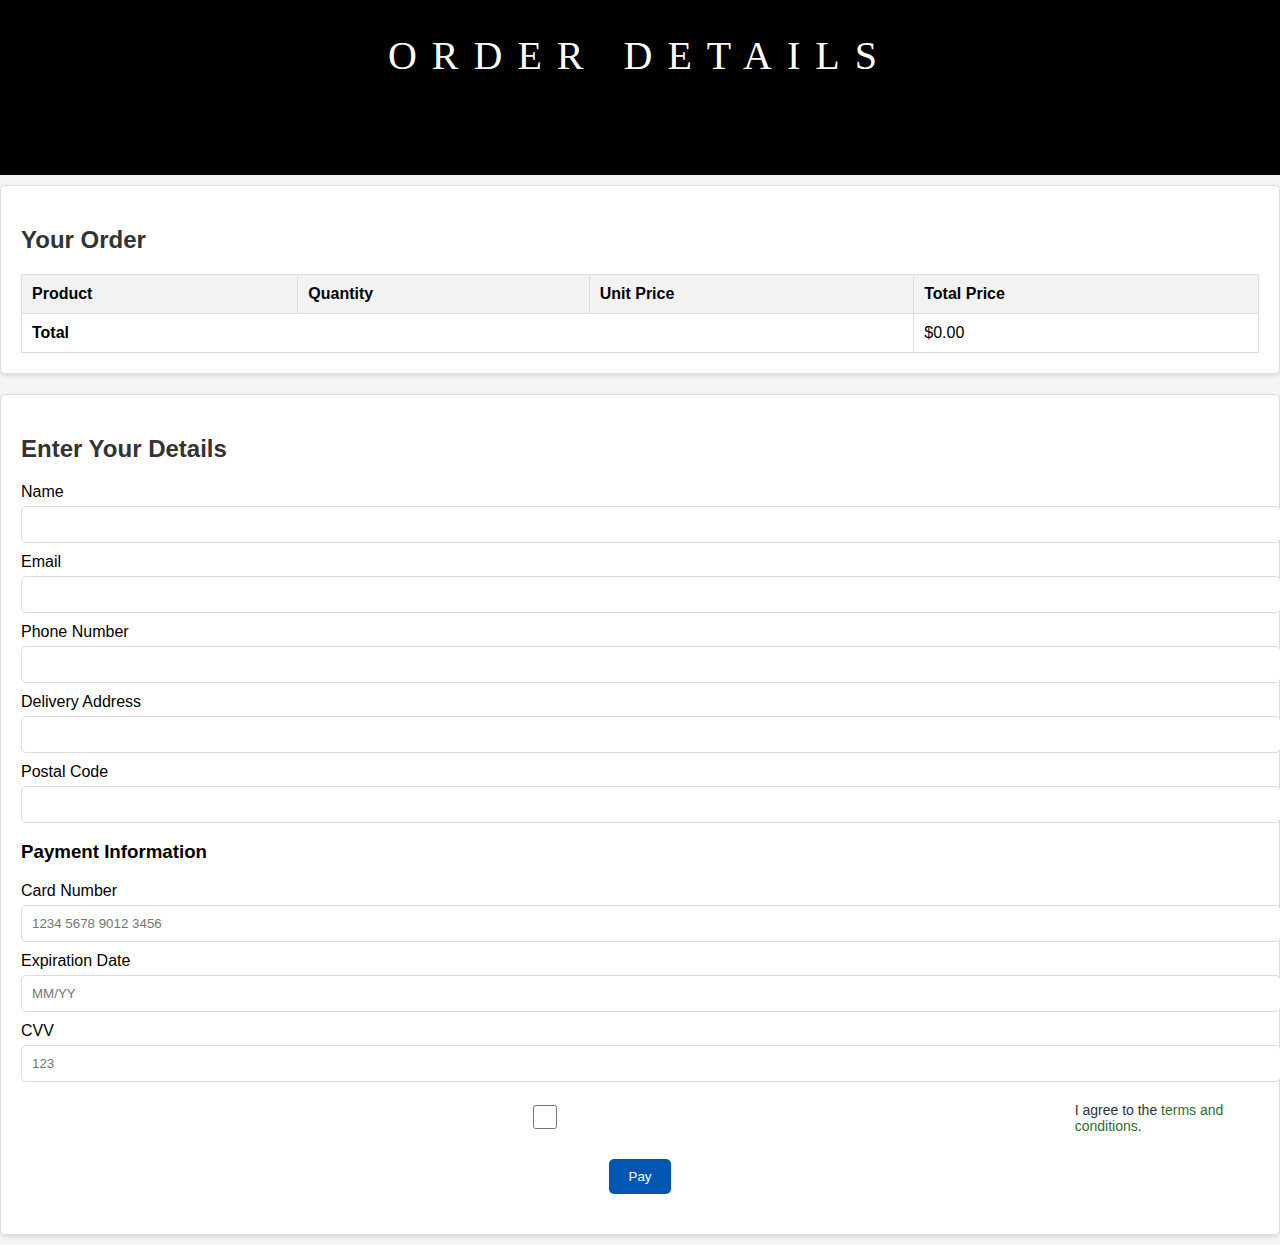
<file: order_details.html>
<!DOCTYPE html>
<html lang="en">
<head>
    <meta charset="UTF-8">
    <meta name="viewport" content="width=device-width, initial-scale=1.0">
    <link rel="stylesheet" href="new.css">
    <link rel="stylesheet" href="https://fonts.googleapis.com/css2?family=Open+Sans&display=swap">
    <link rel="apple-touch-icon" sizes="180x180" href="favicon/apple-touch-icon.png">
    <link rel="icon" type="image/png" sizes="32x32" href="favicon/favicon-32x32.png">
    <link rel="icon" type="image/png" sizes="16x16" href="favicon/favicon-16x16.png">
    <link rel="manifest" href="favicon/site.webmanifest">
    <link rel="mask-icon" href="favicon/safari-pinned-tab.svg" color="#5bbad5">
    <meta name="msapplication-TileColor" content="#b91d47">
    <meta name="theme-color" content="#ffffff"> 
    <script src="java.js"></script>
    <title>Order Details</title>
</head>
<body>
    <header>
        <h1>ORDER DETAILS</h1>
    </header>
    <div class="container">
        <div class="section order-table">
            <h2>Your Order</h2>
            <table id="orderTable">
                <thead>
                    <tr>
                        <th>Product</th>
                        <th>Quantity</th>
                        <th>Unit Price</th>
                        <th>Total Price</th>
                    </tr>
                </thead>
                <tbody></tbody>
                <tfoot>
                    <tr>
                        <td colspan="3" class="cart-total">Total</td>
                        <td id="orderTotalPrice">0</td>
                    </tr>
                </tfoot>
            </table>
        </div>
        <div class="section form-section">
            <h2>Enter Your Details</h2>
        
            <label for="name">Name</label>
            <input type="text" id="name" required>
        
            <label for="email">Email</label>
            <input type="email" id="email" required>
        
            <label for="phone">Phone Number</label>
            <input type="tel" id="phone" required>
        
            <label for="address">Delivery Address</label>
            <input type="text" id="address" required>
        
            <label for="postal-code">Postal Code</label>
            <input type="text" id="postal-code" required>
        
            <h3>Payment Information</h3>
            
            <label for="card-number">Card Number</label>
            <input type="text" id="card-number" required placeholder="1234 5678 9012 3456">
        
            <label for="expiration-date">Expiration Date</label>
            <input type="text" id="expiration-date" required placeholder="MM/YY">
        
            <label for="cvv">CVV</label>
            <input type="text" id="cvv" required placeholder="123">
        
            <div class="terms">
                <input type="checkbox" id="terms" required>
                <label for="terms">I agree to the <a href="" target="_blank">terms and conditions</a>.</label>
            </div>            
        
            <div class="actions">
                <button onclick="pay()">Pay</button>
            </div>
        </div>
        
    </div>
    
    <script>

    </script>
    
</body>
</html>
</file>
<file: new.css>
main {
  font-family: 'Open Sans', sans-serif;
}

header {
  font-family: Raleway;
  margin: auto;
  padding: 5px;
  text-align: center;
  background: #000000;
  height: 165px;
  position: relative; /* Added for the logo positioning */
}

.logo {
  position: absolute;
  left: 40px;
  top: 1px;
}

.logo img {
  width: 200px;
  height: auto;
}

header h1 {
  color: #ffffff;
  font-size: 40px;
  font-weight: lighter;
  margin-bottom: 5px;
  letter-spacing: 15px;
}

header span {
  color: #e2e0e0;
  letter-spacing: 10px;
  font-style: italic;
}

div.headercontainer {
  font-family: Raleway;
  padding-top: 25px;
  text-align: center;
}

div.headercontainer a {
  color: #eef9ff;
  text-decoration: none;
  font-size: 20px;
  margin: 0px 10px;
  padding: 10px 10px;
  position: relative;
  z-index: 0;
  cursor: pointer;
  transition: color 0.3s ease; /* Transition for color change */
}

div.topBotomBordersOut a:before,
div.topBotomBordersOut a:after {
  position: absolute;
  left: 0px;
  width: 100%;
  height: 2px; /* Ensuring both borders have the same height */
  background: #ffffff;
  content: "";
  opacity: 0;
  transition: all 0.3s;
}

div.topBotomBordersOut a:before {
  top: 0px;
  transform: translateY(5px);
}

div.topBotomBordersOut a:after {
  bottom: 0px;
  transform: translateY(-5px);
}

div.topBotomBordersOut a:hover:before,
div.topBotomBordersOut a:hover:after {
  opacity: 1;
  transform: translateY(0px);
}

div.topBotomBordersOut a:hover {
  color: #acacac; /* Change text color on hover */
}

.dropdown {
  position: relative;
  display: inline-block;
}


.dropdown-content {
  display: none;
  position: absolute;
  background-color: #000000;
  min-width: 160px;
  box-shadow: 0 8px 16px 0 rgba(0,0,0,0.2);
  z-index: 1;
  transition: opacity 0.3s ease, transform 0.3s ease; /* Transition for dropdown appearance */
  opacity: 0;
  transform: translateY(20px);
}

.dropdown-content a {
  color: #ffffff;
  padding: 16px;
  text-decoration: none;
  display: block;
  font-size: 14px;
  transition: background-color 0.3s ease; /* Transition for background color change */
}

.dropdown-content a:hover {
  background-color: #000000; 
}

.dropdown:hover .dropdown-content {
  display: block;
  opacity: 1;
  transform: translateY(0);
}

#intro {
  position: relative;
  background: url('img1.jpg') center/cover no-repeat;
  background-color: #000;
  text-align: center;
  padding: 100px 0;
  color: #ffffff;
  text-shadow: 2px 2px 4px rgba(0, 0, 0, 0.7);
}

#intro::before {
  content: '';
  position: absolute;
  top: 0;
  left: 0;
  right: 0;
  bottom: 0;
  background: rgba(0, 0, 0, 0.5); /* Black overlay with 50% opacity */
  z-index: 1;
}

#intro * {
  position: relative;
  z-index: 2;
}
.custom-button {
background-color: #0056b3; /* Darker primary blue for better contrast */
color: #ffffff; /* Keep white text */
border: none;
border-radius: 5px;
padding: 10px 20px;
font-size: 16px;
cursor: pointer;
transition: background-color 0.3s ease;
}

.custom-button:hover {
background-color: #003d7a; /* Even darker blue on hover for contrast */
}

.custom-button:focus {
outline: none;
box-shadow: 0 0 5px rgba(0, 123, 255, 0.5);
}

  section h2{
      text-align: center;
  }

  .section-divider {
    border-top: 2px solid #333;
    margin: 20px 0;
  }

/*.responsiveImages {
  max-width: 100%;
}*/

/* Footer Styles */
footer {
flex-shrink: 0;
background: #000000;
color: #9e9eff;
text-align: center;
padding: 10px 0;
position: relative;
bottom: 0;
width: 100%;
}

.footer-wrapper {
display: flex;
justify-content: space-between;
flex-wrap: wrap;
}

.footer-column {
flex: 1;
margin-right: 20px;
}

.footer-column:last-child {
margin-right: 0;
}

.footer-column h3 {
margin-bottom: 10px;
}

.footer-column ul {
list-style-type: none;
padding: 0;
}

.footer-column ul li {
margin-bottom: 5px;
}

.footer-column ul li a {
color: #ffffff;
text-decoration: none;
}

.footer-bottom {
display: flex;
justify-content: space-between;
align-items: center;
margin-top: 20px;
}

.footer-bottom p {
color: rgb(255, 255, 255);
font-size: smaller;
font-style: italic;
}

.footer-logo img {
width: 100px;
}

.contact-info p {
margin: 0;
}

.social-icons {
display: flex;
justify-content: center;
padding-top: 10px;

}

.social-icons a {
margin: 0 10px;
text-decoration: none;
color: #ffffff;
font-size: 24px;
}

.social-icons a:hover {
color: #ffbf00; /* Change color on hover */
}

@media (max-width: 768px) {
  header {
    height: auto;
    padding: 10px;
  }

  .logo {
    position: static;
    text-align: center;
  }

  .logo img {
    width: 150px;
    margin-bottom: -50px;
  }

  header h1 {
    font-size: 30px;
    letter-spacing: 10px;
  }

  header span {
    font-size: 14px;
    letter-spacing: 5px;
  }

  div.headercontainer {
    display: flex;
    flex-direction: column;
    align-items: center;
  }

  div.headercontainer a {
    margin: 5px 0;
    font-size: 18px;
  }

  .dropdown-content {
    position: static;
    min-width: 100%;
    box-shadow: none;
    transition: none;
    opacity: 1;
    transform: none;
  }

  .dropdown-content a {
    padding: 10px;
    font-size: 16px;
  }

  #intro {
    padding: 50px 20px;
    background-position: center;
  }

  .custom-button {
    padding: 0.5em 2em;
    font-size: 14px;
  }

  .product-container {
    display: flex;
    flex-direction: column;
    align-items: center;
  }

  .product-box {
    width: 90%;
    margin-bottom: 20px;
  }

  .footer-wrapper {
    flex-direction: column;
    align-items: center;
  }

  .footer-column {
    margin-bottom: 20px;
    text-align: center;
  }

  .footer-bottom {
    flex-direction: column;
  }

  .social-icons {
    margin-top: 20px;
  }

  .social-icons a {
    margin: 0 5px;
    font-size: 20px;
  }
}

@media (max-width: 480px) {
  header {
    height: auto;
    padding: 10px;
  }

  .logo {
    position: static;
    text-align: center;
    margin-bottom: 10px;
  }

  .logo img {
    width: 120px;
  }

  header h1 {
    font-size: 24px;
    letter-spacing: 8px;
  }

  header span {
    font-size: 12px;
    letter-spacing: 4px;
  }

  div.headercontainer {
    display: flex;
    flex-direction: column;
    align-items: center;
  }

  div.headercontainer a {
    margin: 5px 0;
    font-size: 16px;
  }

  .dropdown-content {
    position: static;
    min-width: 100%;
    box-shadow: none;
    transition: none;
    opacity: 1;
    transform: none;
  }

  .dropdown-content a {
    padding: 10px;
    font-size: 14px;
  }

  #intro {
    padding: 30px 10px;
    background-position: center;
  }

  .custom-button {
    padding: 0.5em 1.5em;
    font-size: 12px;
  }

  .product-container {
    display: flex;
    flex-direction: column;
    align-items: center;
  }

  .product-box {
    width: 100%;
    margin-bottom: 15px;
  }

  .footer-wrapper {
    display: flex;
    flex-direction: column;
    align-items: center;
  }

  .footer-column {
    margin-bottom: 15px;
    text-align: center;
  }

  .footer-bottom {
    display: flex;
    flex-direction: column;
    align-items: center;
  }

  .social-icons {
    margin-top: 15px;
  }

  .social-icons a {
    margin: 0 5px;
    font-size: 18px;
  }
}


/* Dairy */
#dairyMainPic {
  position: relative; /* Ensure the overlay is positioned correctly */
  background: url('mainpicdairy.jpg') center/cover no-repeat;
  background-color: #000;
  color: #fff; /* Keep white text */
  text-align: center;
  padding: 100px 0;
  text-shadow: 2px 2px 4px rgba(0, 0, 0, 0.7);
}

#dairyMainPic::before {
  content: '';
  position: absolute;
  top: 0;
  left: 0;
  right: 0;
  bottom: 0;
  background: rgba(0, 0, 0, 0.5); /* Increased opacity for better contrast */
  z-index: 1;
}

.container {
  position: relative; /* Ensure the text is above the overlay */
  z-index: 2; /* Make sure the text is above the overlay */
}

body {
  font-family: Arial, sans-serif;
  margin: 0;
  padding: 0;
  background-color: #f4f4f4;
}

.section2 {
  text-align: center;
  margin: 20px 0;
}

.product-container {
  display: flex;
  justify-content: center;
  flex-wrap: wrap;
  gap: 20px;
  padding: 20px;
}

.product-box {
  background-color: #fff;
  border: 1px solid #ddd;
  border-radius: 8px;
  box-shadow: 0 2px 5px rgba(0, 0, 0, 0.1);
  overflow: hidden;
  width: 300px;
  height: 450px; 
  display: flex;
  flex-direction: column;
  justify-content: space-between;
  text-align: center;
  transition: transform 0.2s;
}

.product-box:hover {
  transform: translateY(-5px);
}

.product-box img {
  width: auto;
  height: 200px; 
}

.product-info {
  padding: 20px;
  display: flex;
  flex-direction: column;
  justify-content: space-between; 
  flex-grow: 1;
}

.product-info h2 {
  font-size: 1.5em;
  margin: 10px 0;
}

.product-info p {
  font-size: 1em;
  color: #555;
}

.product-info .price {
  font-size: 1.2em;
  color: #000;
  margin: 10px 0;
}


@media (max-width: 768px) {
  #dairyMainPic {
    padding: 50px 0;
  }

  .product-container {
    flex-direction: column;
    align-items: center;
  }

  .product-box {
    width: 90%;
    margin-bottom: 20px;
  }

  .product-info {
    padding: 15px;
  }

  .product-info h2 {
    font-size: 1.2em;
  }

  .product-info p {
    font-size: 0.9em;
  }

  .product-info .price {
    font-size: 1em;
  }

  .product-info button {
    padding: 8px 16px;
    font-size: 0.9em;
  }
}

@media (max-width: 480px) {
  #dairyMainPic {
    padding: 30px 0;
  }

  .product-container {
    flex-direction: column;
    align-items: center;
  }

  .product-box {
    width: 100%;
    margin-bottom: 15px;
  }

  .product-info {
    padding: 10px;
  }

  .product-info h2 {
    font-size: 1em;
  }

  .product-info p {
    font-size: 0.8em;
  }

  .product-info .price {
    font-size: 0.9em;
  }

  .product-info button {
    padding: 6px 12px;
    font-size: 0.8em;
  }
}
/* dairy finish*/


/*about*/
#story p {
  max-width: 800px;
  margin: 0 auto;
}

.branch {
  margin-bottom: 40px;
}


.map iframe {
  width: 100%;
  height: 300px;
}
.servicesTable {
  width: 100%;
  border-collapse: collapse;
  margin: 20px 0;
  font-size: 18px;
  text-align: left;
}

.servicesTable thead tr {
  background-color: #f2f2f2;
}

.servicesTable th, .servicesTable td {
  padding: 12px 15px;
  border: 1px solid #ddd;
}

.servicesTable tfoot tr {
  background-color: #f9f9f9;
  text-align: center;
  font-style: italic;
}

.servicesTable tfoot td {
  border: none;
}

.branch-container {
  display: flex;
  flex-wrap: wrap;
}

.branch {
  width: calc(33.33% - 20px);
  margin-right: 20px;
  margin-bottom: 20px;
}

.branch:last-child {
  margin-right: 0;
}

@media (max-width: 768px) {
  .branch {
    width: calc(50% - 20px); /* Adjust the width for smaller screens */
  }
}
.branch img {
  max-width: 100%;
  height: auto; 
  display: block; 
  border-radius: 5px; 
  box-shadow: 0 2px 4px rgba(0, 0, 0, 0.1);
  transition: transform 0.3s ease; 
}

/* Hover effect on images */
.branch img:hover {
  transform: scale(1.1);
}

/* Media Query for tablets and mobile devices */
@media (max-width: 768px) {
  .branch {
    width: calc(50% - 20px); /* Adjust the width for smaller screens */
    margin-right: 10px;
  }
  .branch:last-child {
    margin-right: 0;
  }
}

@media (max-width: 480px) {
  .branch {
    width: 100%; /* Full width for very small screens */
    margin-right: 0;
  }
}

/*about finish*/

/*loyality*/
#registration-form {
  position: relative;
  background-image: url('loyalityback.jpg');
  background-color: #000;
  color: #fff;
  text-shadow: 2px 2px 4px rgba(0, 0, 0, 0.7);
  padding: 20px;
  border-radius: 10px; /* Add rounded corners for a softer look */
}

#registration-form::before {
  content: '';
  position: absolute;
  top: 0;
  left: 0;
  right: 0;
  bottom: 0;
  background: rgba(0, 0, 0, 0.5); /* Background overlay for better contrast */
  z-index: 1;
}

form {
  position: relative; /* Position relative to the overlay */
  z-index: 2; /* Ensure form appears above overlay */
  max-width: 400px;
  margin: 0 auto;
}

input, select, .btn-register {
  display: block;
  margin-bottom: 10px;
  width: 100%;
  padding: 10px; /* Add padding for better touch targets */
  border: 1px solid #ccc; /* Ensure inputs are visible */
  border-radius: 5px; /* Rounded corners for inputs */
}

.loyalitylable {
  display: block;
  margin-bottom: 5px;
  color: #fff; /* Changed to pure white for better contrast */
}

.btn-register {
  padding: 10px;
  background-color: #007bff; /* Brighter blue for better visibility */
  color: #fff;
  border: none;
  cursor: pointer;
  transition: background-color 0.3s;
}

.btn-register:hover {
  background-color: #0056b3; /* Darker blue for hover state */
}

#loyalty-benefits {
  background-image: url('loyalityscheme.jpeg');
  background-size: cover; 
  background-position: center; 
  background-repeat: no-repeat; 
  color: #fff;
  padding: 20px; /* Ensure padding for better spacing */
}

.loyalty-scheme {
  flex: 1;
  padding: 20px; /* Increased padding for a more spacious feel */
  border: 1px solid #ccc; /* Light border for visibility */
  margin: 10px;
  max-width: 300px;
  background-color: rgba(0, 0, 0, 0.6); /* Semi-transparent background for better readability */
}

.loyalty-scheme h3 {
  margin-top: 0;
  color: #ffcc00; /* Gold color for section titles for better contrast */
}


@media (max-width: 480px) {
  #registration-form, #loyalty-benefits {
    padding: 10px;
  }
  
  form {
    width: 90%;
  }
  
  .loyalty-scheme {
    max-width: 100%;
    margin: 10px 0;
  }
}

@media (max-width: 768px) {
  #registration-form, #loyalty-benefits {
    padding: 20px;
  }
  
  form {
    width: 80%;
  }
  
  .loyalty-scheme {
    max-width: 100%;
    margin: 15px 0;
  }
}

/*loyality finish*/

/*order page*/
.section-header {
  font-size: 1.8em;
  margin: 20px 0 10px;
  color: #333;
  border-bottom: 2px solid #ddd;
  padding-bottom: 5px;
}

.product-section {
  display: flex;
  flex-wrap: wrap;
  gap: 20px;
  margin-bottom: 40px;
}

.product-grid {
  background-color: #fff;
  padding: 20px;
  border: 1px solid #ddd;
  text-align: center;
  border-radius: 10px;
  transition: box-shadow 0.3s;
  flex: 1 1 calc(25% - 40px);
  box-sizing: border-box;
}

.product-grid:hover {
  box-shadow: 0 0 10px rgba(0,0,0,0.1);
}

.product-grid img {
  width: 100%;
  height: 200px;
  object-fit: cover;
  border-radius: 5px;
}

.product-grid strong {
  display: block;
  font-size: 1.2em;
  margin-top: 10px;
  color: #333;
}

.product-description {
  color: #060606;
  margin: 10px 0;
}

.price {
  color: #333;
  font-size: 1.2em;
  margin-bottom: 10px;
}

input[type="number"] {
  width: 100%;
  padding: 10px;
  margin-bottom: 10px;
  border: 1px solid #ddd;
  border-radius: 5px;
  box-sizing: border-box;
}


.add-to-cart:focus {
  outline: none;
  box-shadow: 0 0 5px rgba(0, 123, 255, 0.7); /* Adjusted focus style for better visibility */
}

.add-to-cart {
  display: inline-block;
  padding: 10px 20px;
  background-color: #0056b3; /* Dark blue for better contrast */
  color: white; /* White text */
  text-align: center;
  border-radius: 5px;
  text-decoration: none;
  transition: background-color 0.3s ease;
}

.add-to-cart:hover {
  background-color: #003d80; /* Even darker blue on hover */
}

.cart-section {
  margin-top: 40px;
  text-align: center;
}

.cart-section table {
  width: 80%;
  margin: 0 auto;
  border-collapse: collapse;
  margin-bottom: 20px;
  background-color: #ffffff; /* Increased contrast with white background */
  border-radius: 10px;
  overflow: hidden;
}

.cart-section th, .cart-section td {
  padding: 15px;
  text-align: left;
  border-bottom: 1px solid #ddd;
}

.cart-section th {
  background-color: #0056b3; /* Darker blue for better contrast */
  color: #ffffff; /* White text */
}

.cart-section td {
  background-color: #f1f1f1; /* Lighter gray for better contrast */
}

.cart-total {
  text-align: right;
  font-weight: bold;
}

#cartTotalPrice {
  text-align: center;
  font-weight: bold;
}

.actions {
  text-align: center;
  margin: 20px 0;
}

.actions button {
  background-color: #0056b3; /* Darker blue for buttons */
  color: #ffffff; /* White text for buttons */
  padding: 10px 20px;
  border: none;
  border-radius: 5px;
  cursor: pointer;
  margin: 0 10px;
  transition: background-color 0.3s;
}

.actions button:hover {
  background-color: #004494; /* Even darker blue on hover for better visibility */
}

@media (max-width: 1200px) {
  .product-grid {
    flex: 1 1 calc(33.33% - 40px);
  }
}

@media (max-width: 800px) {
  .product-grid {
    flex: 1 1 calc(50% - 40px);
  }

  .cart-section table {
    width: 90%;
  }
}

@media (max-width: 500px) {
  .product-grid {
    flex: 1 1 100%;
  }

  .cart-section table {
    width: 100%;
  }

  .actions button {
    width: 100%;
    margin-bottom: 10px;
  }
}

/*order finish*/

/*order details*/
.section {
  background-color: white;
  border: 1px solid #ddd;
  border-radius: 5px;
  margin: 10px 0;
  padding: 20px;
  box-shadow: 0 2px 4px rgba(0, 0, 0, 0.1);
}
.section h2 {
  color: #333;
}
.order-table table {
  width: 100%;
  border-collapse: collapse;
}
.order-table table, .order-table th, .order-table td {
  border: 1px solid #ddd;
}
.order-table th, .order-table td {
  padding: 10px;
  text-align: left;
}
.order-table th {
  background-color: #f2f2f2;
}
.cart-total {
  font-weight: bold;
}
.form-section {
  margin-top: 20px;
}
.form-section label {
  display: block;
  margin-bottom: 5px;
}
.form-section input, .form-section select {
  width: 100%;
  padding: 10px;
  margin-bottom: 10px;
  border: 1px solid #ddd;
  border-radius: 5px;
  transition: border-color 0.3s;
}
.form-section input:focus {
  border-color: #4CAF50;
  outline: none;
}
.terms {
  margin-top: 20px;
  font-size: 14px;
  display: flex;
}

.terms input[type="checkbox"] {
  margin-right: 10px;
  transform: scale(1);
}

.terms label {
  color: #333;
}

.terms a {
  color: #2f6d32;
  text-decoration: none;
}

.terms a:hover {
  text-decoration: underline;
}
@media (max-width: 600px) {
  .form-section input,
  .form-section select {
    font-size: 14px;
  }
  .order-table th, .order-table td {
    padding: 8px;
    font-size: 14px;
  }
  .section {
    padding: 15px;
  }
  .cart-total {
    font-size: 16px;
  }
  .terms {
    flex-direction: column;
  }
  .terms input[type="checkbox"] {
    margin-bottom: 5px;
  }
  .actions {
    text-align: center;
  }
}


.button {
  display: inline-block;
  padding: 10px 20px;
  background-color: #0056b3; /* Dark blue for better contrast */
  color: white; /* White text */
  text-align: center;
  border-radius: 5px;
  text-decoration: none;
  transition: background-color 0.3s ease;
}

.button:hover {
  background-color: #003d80; /* Even darker blue on hover */
}

.button:focus {
  outline: none;
  box-shadow: 0 0 5px rgba(0, 123, 255, 0.7); /* Adjusted focus style for better visibility */
}
</file>
